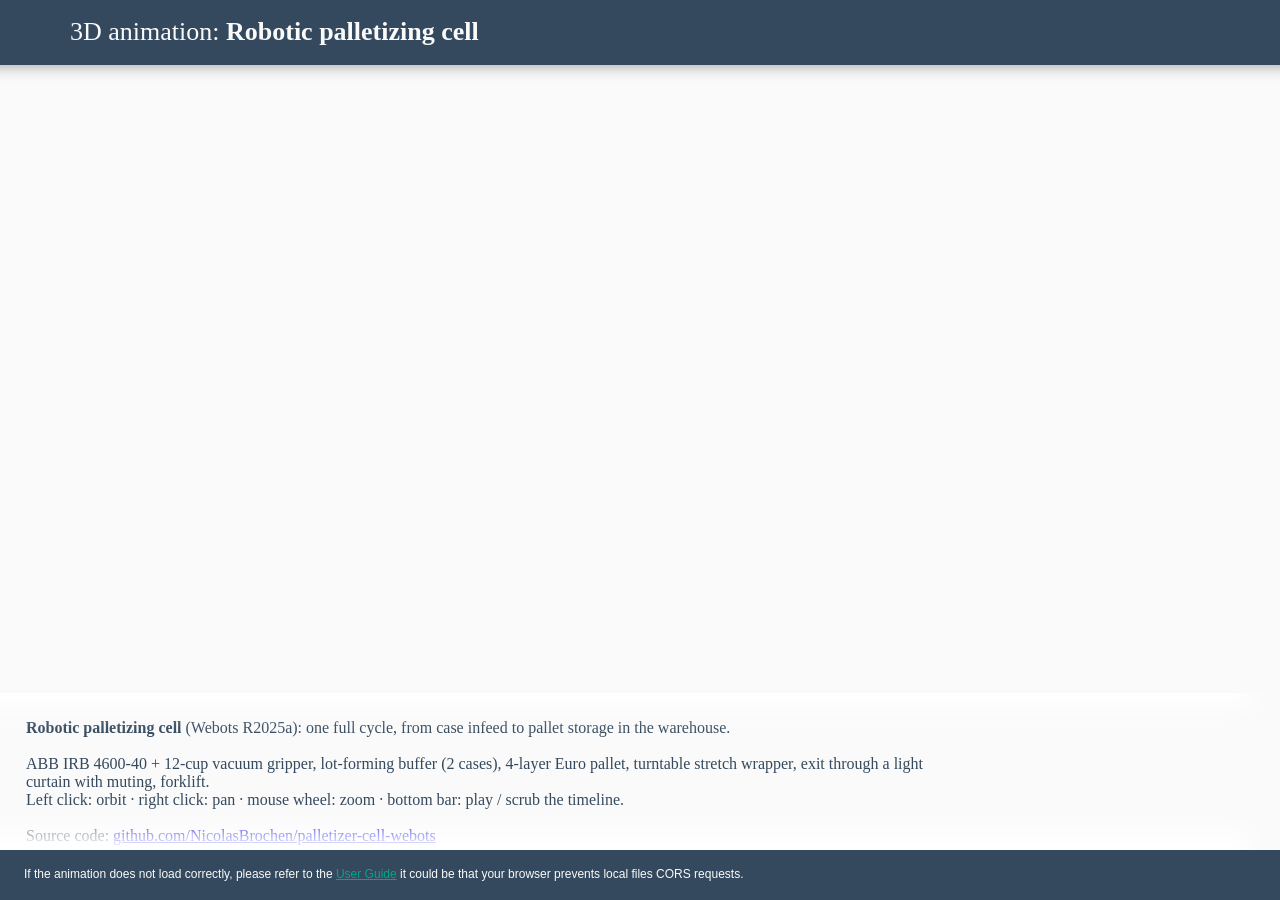
<file: index.html>
<!DOCTYPE html>
<html lang="en">
<head>
  <meta charset="utf-8">
  <meta http-equiv="refresh" content="0; url=palettisation.html">
  <title>Robotic palletizing cell (Webots)</title>
</head>
<body>
  <p><a href="palettisation.html">Open the 3D animation of the palletizing cell</a></p>
</body>
</html>
</file>
<file: palettisation.css>
/*  ----------  css for 'Cellule de palettisation' Web Animation  ---------- */

html {
  height: 100%;
  width: 100%;
}

body {
  margin: 0;
  height: 100%;
  width: 100%;
  overflow-x: hidden;
  background-color: #fafafa;
  font-family: 'Raleway-light';
}

p {
  padding-left: 16px;
  color: #34495e;
}

.title-container {
  position: relative;
  background-color: #34495e;
  height: 65px;
  box-shadow: 0 -15px 15px 15px rgba(0, 0, 0, 0.4);
  background-image: url("https://cyberbotics.com/assets/images/webots.png");
  background-repeat: no-repeat;
  background-position: 16px 11px;
  background-size: 40px;
  z-index: 1;
}

.title-container h1 {
  padding-left: 70px;
  font-size: 26px;
  font-weight: 300;
  color: #fafafa;
  position: absolute;
}

.webots-view-container {
  position: relative;
  display: flex;
  justify-content: center;
  margin: 0;
  height: calc(0.8 * (100vh - 115px));
  width: calc(100% + 2px);
  box-shadow: -50px -5px 25px 20px rgba(255, 255, 255, 1);
}

webots-view {
  width: 100%;
  display: block;
  position: relative;
}

.description-container {
  min-height: 10%;
  background-color: #fafafa;
  height: calc(0.2 * (100vh - 115px));
  overflow: auto;
  padding: 10px;
}

.description-container p {
  margin-right: 25%;
  margin-bottom: 40px;
}

.bottom-container {
  position: fixed;
  height: 50px;
  bottom: 0;
  width: 100%;
  background-color: #34495e;
  box-shadow: -50px 0px 25px 20px rgba(255, 255, 255, 1);
  margin: auto;
}

.bottom-container p {
  color: #fafafa;
  font-size: 12px;
  padding-top: 5px;
  padding-left: 24px;
  font-family: 'Arial';
}

.bottom-container a {
  color: #00a785;
  font-family: 'Arial';
}
</file>
